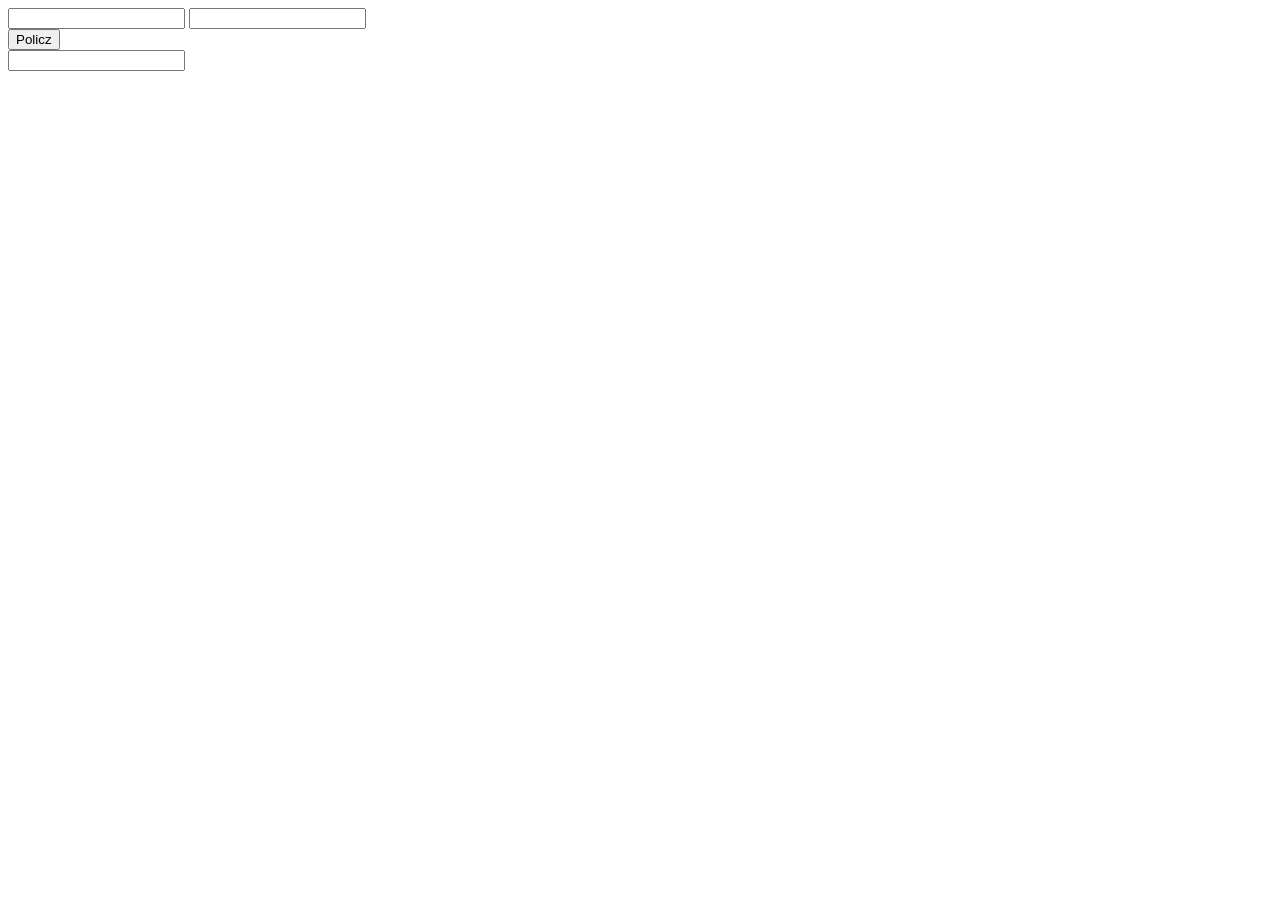
<file: P01AjaxWstep/Index.html>
﻿<!DOCTYPE html>
<html>
<head>
    <meta charset="utf-8" />
    <title></title>
    
</head>
<body>

    <input id="txtLiczba1" type="text" />

    <input id="txtLiczba2" type="text" />

    <br />

    <input type="button" value="Policz" id="btnPolicz" />

    <br />

    <input type="text" id="txtWynik" />

    
    
    <script src="jquery-4.0.0.min.js"></script>
    <script src="Index.js"></script>


</body>
</html>
</file>
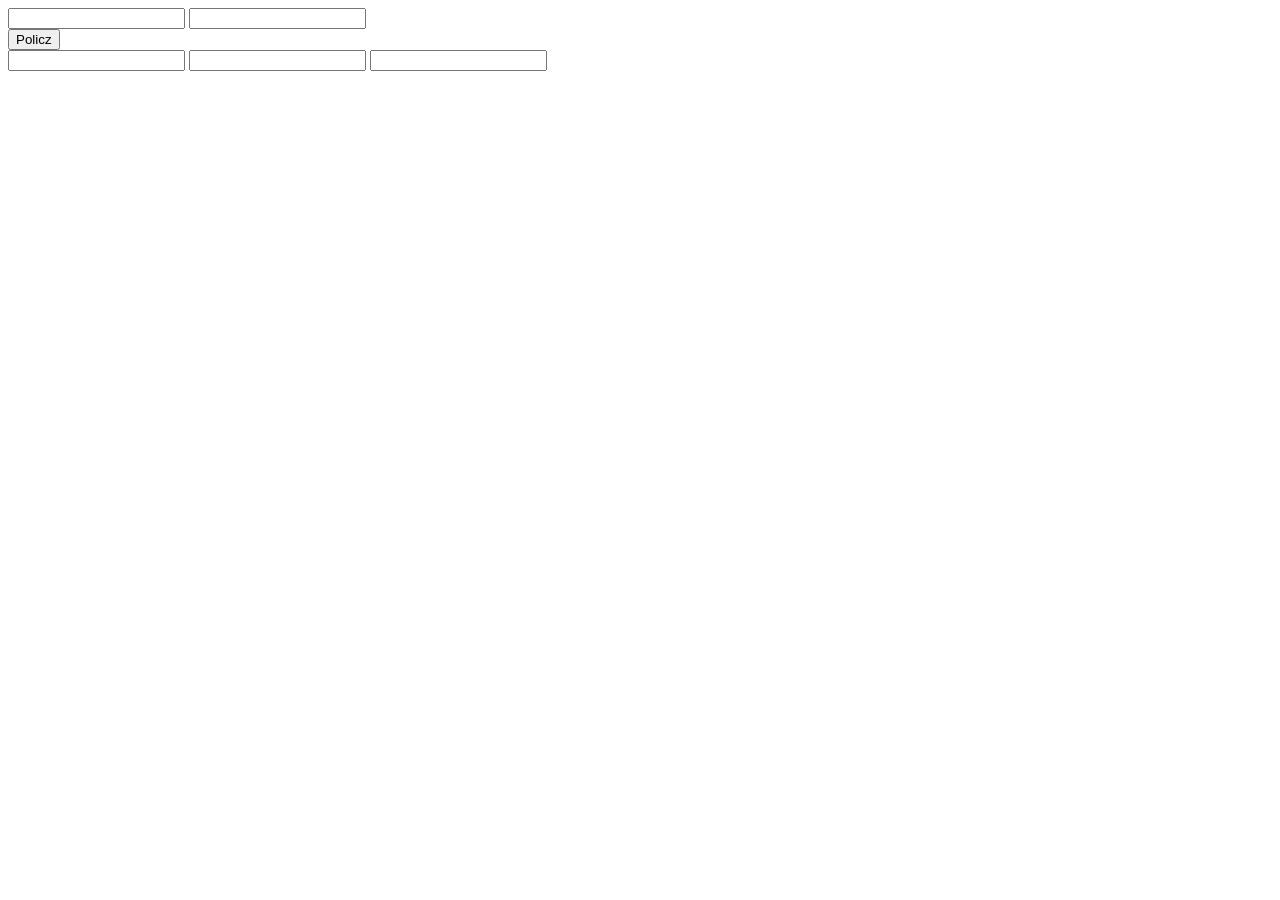
<file: P01AjaxWstep/StronaAjax.html>
﻿<!DOCTYPE html>
<html>
<head>
    <meta charset="utf-8" />
    <title></title>

</head>
<body>

    <input id="txtLiczba1" type="text" />

    <input id="txtLiczba2" type="text" />

    <br />

    <input type="button" value="Policz" id="btnPolicz" />

    <br />

    <input type="text" id="txtWynik1" />
    <input type="text" id="txtWynik2" />
    <input type="text" id="txtWynik3" />

    <script src="jquery-4.0.0.min.js"></script>
    <script src="StronaAjax.js"></script>


</body>
</html>
</file>
